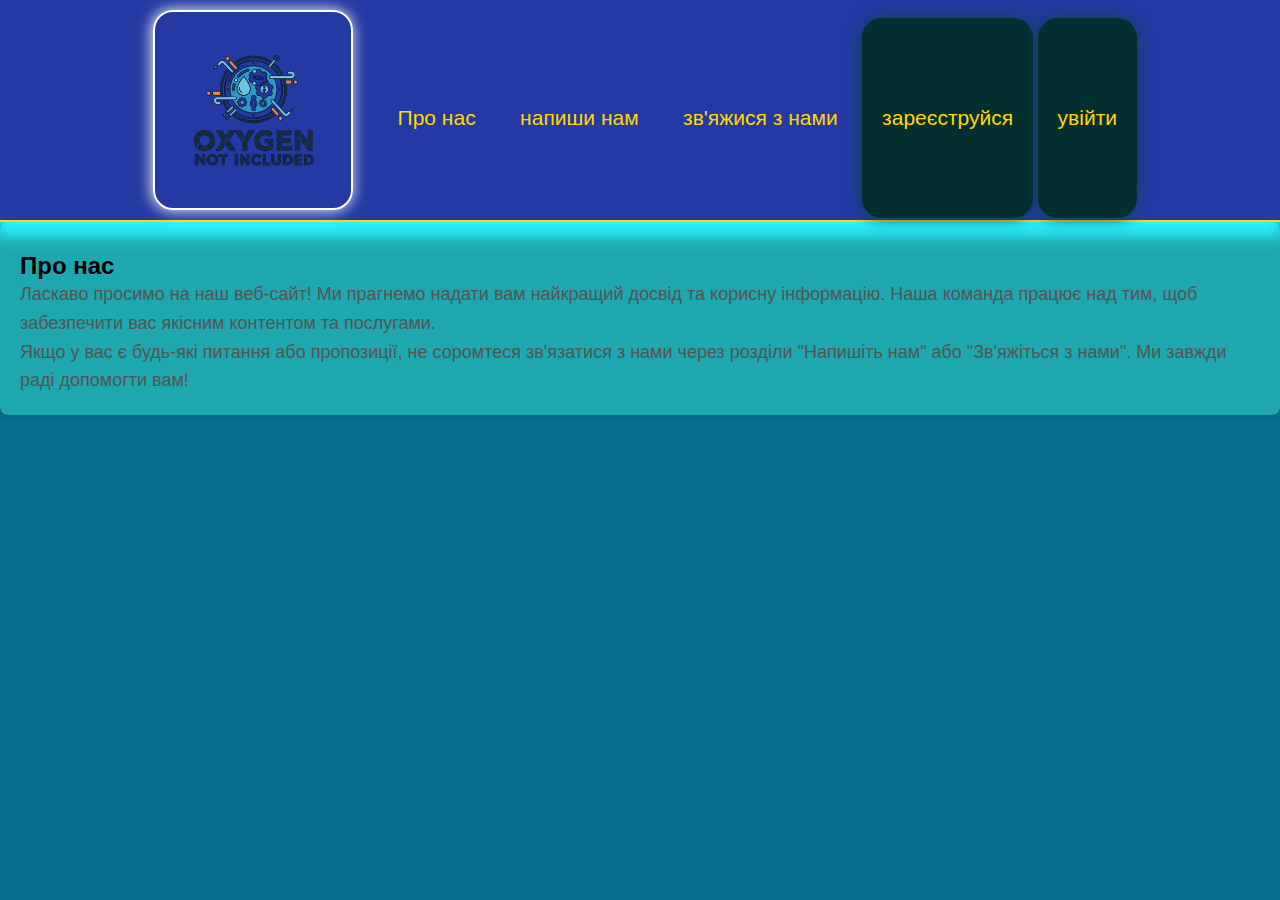
<file: about_our.html>
<!DOCTYPE html>
<html lang="en">

<head>
    <meta charset="UTF-8">
    <meta name="viewport" content="width=device-width, initial-scale=1.0">
    <title>про нас</title>
    <link rel="stylesheet" href="style.css">
    <link rel="stylesheet" href="about.css">
    <link rel="icon" href="logo2.png" type="image/png">
</head>

<body>
    <header class="hd">
        <div class="container">
            <a href="index.html">
                <img src="logo2.png" class="logo" alt="logo2" width="200" height="200">
            </a>
            <nav class="nv">
                <ul class="menu">
                    <li><a href="about_our.html" class="t">Про нас</a></li>
                    <li><a href="write_our.html" class="t">напиши нам</a></li>
                    <li><a href="tell_our.html" class="t">зв'яжися з нами</a></li>
                    <li class="r2"><a href="register.html">зареєструйся</a></li>
                    <li class="r2"><a href="sign_in.html">увійти</a></li>
                </ul>
            </nav>
        </div>
    </header>
    <div class="content">
        <div class="about">
            <h2>Про нас</h2>
            <p>Ласкаво просимо на наш веб-сайт! Ми прагнемо надати вам найкращий досвід та корисну інформацію. Наша
                команда працює над тим, щоб забезпечити вас якісним контентом та послугами.</p>
            <p>Якщо у вас є будь-які питання або пропозиції, не соромтеся зв'язатися з нами через розділи "Напишіть нам"
                або "Зв'яжіться з нами". Ми завжди раді допомогти вам!</p>
        </div>
    </div>
</body>

</html>
</file>
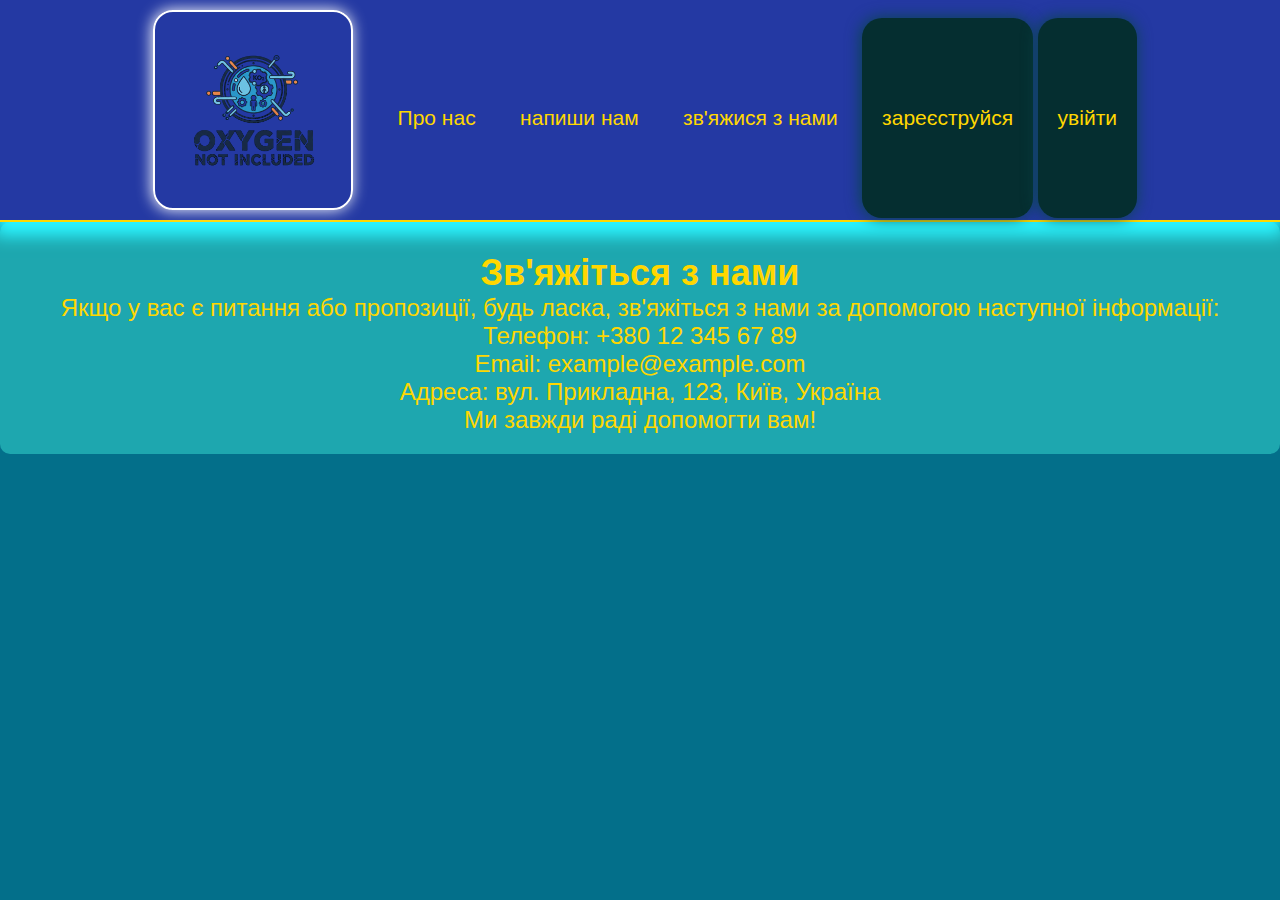
<file: tell_our.html>
<!DOCTYPE html>
<html lang="en">
<head>
    <meta charset="UTF-8">
    <meta name="viewport" content="width=device-width, initial-scale=1.0">
    <title>зателефонуйте нам</title>
    <link rel="stylesheet" href="style.css">
    <link rel="stylesheet" href="tell.css">
    <link rel="icon" href="logo2.png" type="image/png">
</head>
<body>
    <header class="hd">
        <div class="container">
            <a href="index.html">
                <img src="logo2.png" class="logo" alt="logo2" width="200" height="200">
            </a>
            <nav class="nv">
                <ul class="menu">
                    <li><a href="about_our.html" class="t">Про нас</a></li>
                    <li><a href="write_our.html" class="t">напиши нам</a></li>
                    <li><a href="tell_our.html" class="t">зв'яжися з нами</a></li>
                    <li class="r2"><a href="register.html">зареєструйся</a></li>
                    <li class="r2"><a href="sign_in.html">увійти</a></li>
                </ul>
            </nav>
        </div>
    </header>
    <div class="content">
        <div class="tell">
            <h2>Зв'яжіться з нами</h2>
            <p>Якщо у вас є питання або пропозиції, будь ласка, зв'яжіться з нами за допомогою наступної інформації:</p>
            <ul>
                <li>Телефон: +380 12 345 67 89</li>
                <li>Email: example@example.com</li>
                <li>Адреса: вул. Прикладна, 123, Київ, Україна</li>
            </ul>
            <p>Ми завжди раді допомогти вам!</p>
        </div>
    </div>
</body>
</html>
</file>
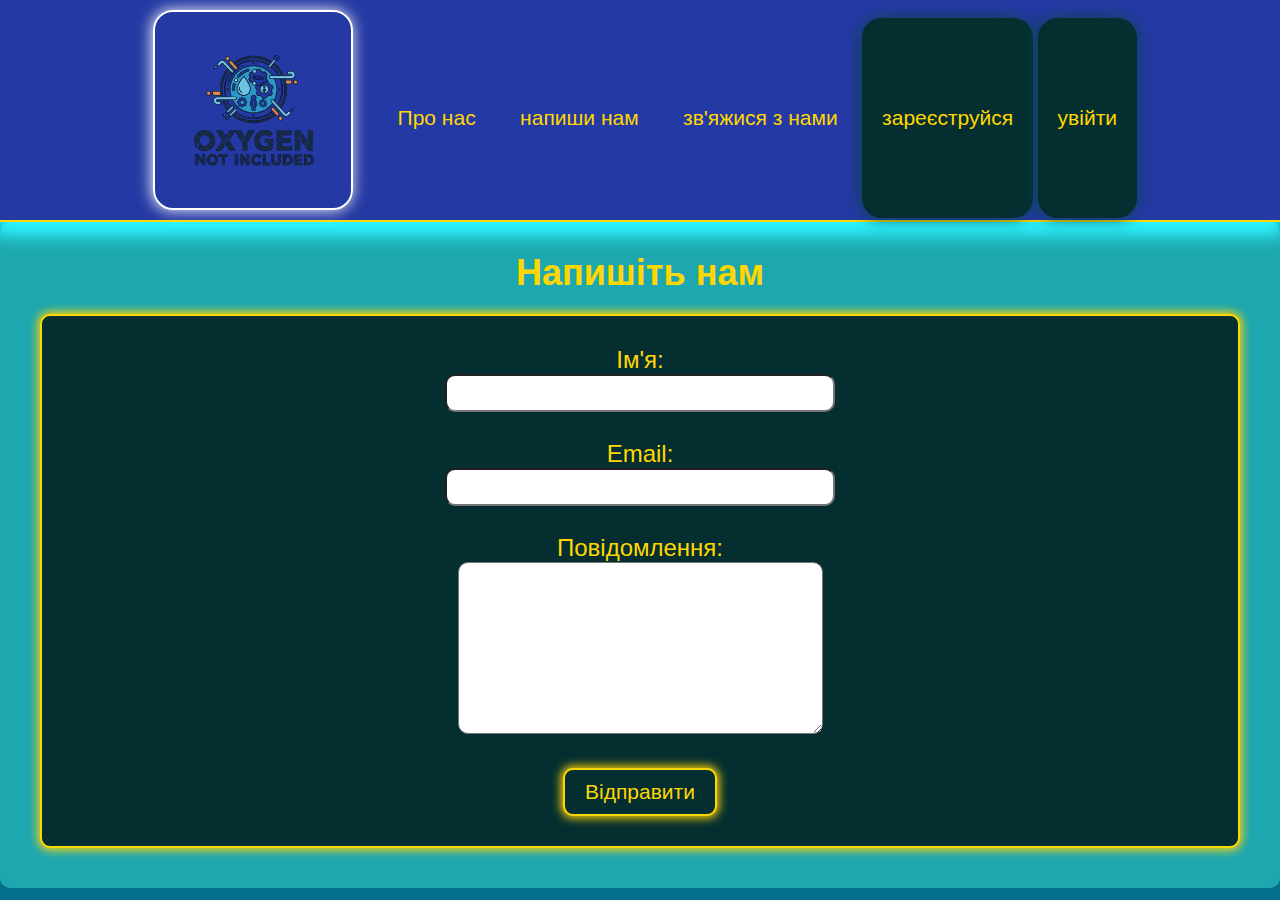
<file: write_our.html>
<!DOCTYPE html>
<html lang="en">

<head>
    <meta charset="UTF-8">
    <meta name="viewport" content="width=device-width, initial-scale=1.0">
    <title>напишіть нам</title>
    <link rel="stylesheet" href="style.css">
    <link rel="stylesheet" href="write.css">
    <link rel="icon" href="logo2.png" type="image/png">
</head>

<body>
    <header class="hd">
        <div class="container">
            <a href="index.html">
                <img src="logo2.png" class="logo" alt="logo2" width="200" height="200">
            </a>
            <nav class="nv">
                <ul class="menu">
                    <li><a href="about_our.html" class="t">Про нас</a></li>
                    <li><a href="write_our.html" class="t">напиши нам</a></li>
                    <li><a href="tell_our.html" class="t">зв'яжися з нами</a></li>
                    <li class="r2"><a href="register.html">зареєструйся</a></li>
                    <li class="r2"><a href="sign_in.html">увійти</a></li>
                </ul>
            </nav>
        </div>
    </header>
    <div class="content">
        <div class="write">
            <h2>Напишіть нам</h2>
            <form action="#" class="form">
                <label for="name">Ім'я:</label><br>
                <input type="text" id="name" name="name" class="text" required><br><br>
                <label for="email">Email:</label><br>
                <input type="email" id="email" name="email" class="text" required><br><br>
                <label for="message">Повідомлення:</label><br>
                <textarea id="message" name="message" class="text" rows="5" required></textarea><br><br>
                <input type="submit" value="Відправити" class="button">
            </form>
        </div>
    </div>
</body>

</html>
</file>
<file: style.css>
* {
    margin: 0;
    padding: 0;
    box-sizing: border-box;
    font-family: sans-serif;
}

body {
    background-color: rgb(3, 111, 138);
}

.hd {
    background-color: rgb(36, 57, 163);
    box-shadow: -1px 10px 15px 4px #2CF5FF;
    border-bottom: 2px solid gold;
    position: sticky;
    top: 0;
}

.container {
    width: 100%;
    max-width: 1024px;
    margin: 0 auto;
    padding: 0 15px;
    background-color: rgb(36, 57, 163);
}

.nv {
    background-color: rgb(36, 57, 163);
    float: right;;
}

.container:after {
    content: "";
    display: table;
    clear: both;
}

.logo {
    border: 2px solid white;
    border-radius: 10%;
    margin: 10px;
    box-shadow: -1px 0px 15px 0px white;
    float: left;
}

.logo:hover {
    box-shadow: -1px 0px 25px 5px #2CF5FF;
    border: 2px solid #2CF5FF;
    transition: 0.5s; /*це шукав в інтернеті*/
    background-color: #1ea7af;
}

nav li {
    display: inline-block;
}

nav a {
    margin: 0px 10px;
}

a {
    text-decoration: none;
    color: gold;
    padding: 10px;
}

.t {
    font-size: 21px;
    color: gold;
    line-height: 200px;
}

.t:hover {
    color: #2CF5FF;
    transition: 0.5s;
    border: #1ea7af;
    border-radius: 20px;
    background-color: #1ea7af;
    box-shadow: -1px 0px 15px 0px #2CF5FF;
}

/* nav a:hover {
    color: #2CF5FF;
    transition: 0.5s;
    border: #1ea7af;
    border-radius: 20px;
    background-color: #1ea7af;
    box-shadow: -1px 0px 15px 0px #2CF5FF;
} */

.r2 {
    border: #052e30;
    border-radius: 20px;
    background-color: #052e30;
    box-shadow: -1px 0px 15px 0px #09464a;
    color: gold;
    font-size: 21px;
    line-height: 200px;
}

.r2:hover {
    box-shadow: -1px 0px 25px 5px #2CF5FF;
    border: 2px solid #2CF5FF;
    transition: 0.5s;
    background-color: #1ea7af;
}

.banner {
    background-color: rgb(36, 57, 163);
    box-shadow: -1px 10px 15px 4px #2CF5FF;
    text-align: center;
    padding: 50px 0 0 0;
}

.btn {
    display: inline-block;
    background-color: gold;
    color: rgb(36, 57, 163);
    padding: 10px 20px;
    margin-top: 20px;
    margin-bottom: 20px;
    border-radius: 5px;
    font-size: 20px;
    font-weight: bold;
    box-shadow: 0 4px 6px rgba(0, 0, 0, 0.1);
}

.btn:hover {
    background-color: #13e0e3;
    box-shadow: 0 6px 8px rgba(0, 0, 0, 0.729);
    transition: 0.5s;
    cursor: pointer;
}

.container2 {
    width: 100%;
    max-width: 800px;
    margin: 0 auto;
    padding: 0 15px;
}

.slogan {
    color: gold;
    font-size: 40px;
    font-family: sans-serif;
    font-style: italic;
    margin: 50px 0;
}

.container3 {
    width: 100%;
    max-width: 1024px;
    margin: 0 auto;
    padding: 0 15px;
    background-color: #09464a;
}

.container3:after {
    content: "";
    display: table;
    clear: both;
}

.articles {
    float: left;
    width: 65%;
    padding: 10px;
    border: 2px solid gold;
}

.article {
    padding: 20px;
    margin: 10px 0px;
    border: 2px solid black;
}

.article_text {
    float: left;
    width: 270px;
}

.article_image {
    float: right;
}

.article:after {
    content: "";
    display: table;
    clear: both;
}

.sidebar {
    float: right;
    width: 35%;
}

.sidebarimg {
    border: 2px solid gold;
    border-radius: 10%;
    box-shadow: -1px 0px 15px 0px gold;
    float: right;
} 

.container3 {
    padding-top: 30px;
}
</file>
<file: about.css>
.about {
    padding: 20px;
    background-color: #1ea7af;
    border-radius: 8px;
    box-shadow: 0 2px 4px rgba(0, 0, 0, 0.1);
    padding-top: 30px;
}

.about h1 {
    color: #333333;
    font-size: 32px;
    margin-bottom: 10px;
}
.about p {
    color: #555555;
    font-size: 18px;
    line-height: 1.6;
}
</file>
<file: tell.css>
.tell{
    background-color: #1ea7af;
    padding: 20px;
    border-radius: 10px;
    font-family: Arial, sans-serif;
    padding-top: 30px;
    text-align: center;
    color: gold;
    font-size: 24px;
}

li {
    list-style-type: none;
}
</file>
<file: write.css>
.form {
    border: 2px solid gold;
    box-shadow: 0px 0px 10px 2px gold;
    border-radius: 10px;
    margin: 20px;
    background-color: #052e30;
    padding: 0 auto;
    text-align: center;
    padding: 30px 0;
}

.f {
    text-align: center;
    margin-top: 50px;
}

.text {
    font-size: 30px;
    border-radius: 10px;
}

.button {
    font-size: 21px;
    color: gold;
    background-color: #052e30;
    border: 2px solid gold;
    border-radius: 10px;
    padding: 10px 20px;
    box-shadow: 0px 0px 10px 2px gold;
    cursor: pointer;
}

.write {
    background-color: #1ea7af;
    padding: 20px;
    border-radius: 10px;
    font-family: Arial, sans-serif;
    padding-top: 30px;
    text-align: center;
    color: gold;
    font-size: 24px;
}
</file>
